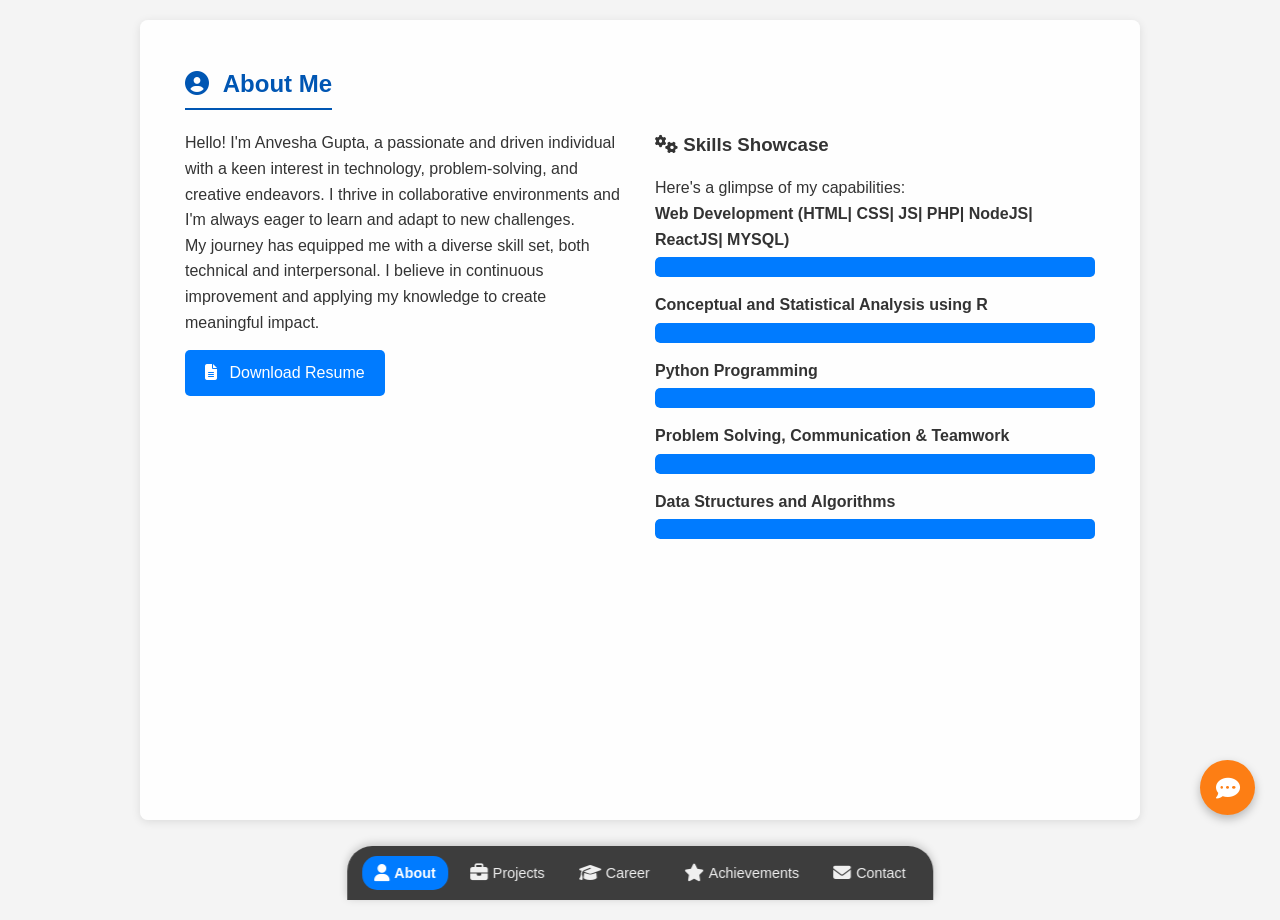
<file: index.html>
<!DOCTYPE html>
<html lang="en">
<head>
    <meta charset="UTF-8">
    <meta name="viewport" content="width=device-width, initial-scale=1.0">
    <title>Anvesha Gupta - Portfolio</title>
    <link rel="stylesheet" href="style.css">
    <!-- Font Awesome for Icons -->
    <link rel="stylesheet" href="https://cdnjs.cloudflare.com/ajax/libs/font-awesome/6.4.0/css/all.min.css">
</head>
<body id="home-background"> <!-- ID for background image styling -->

    <main id="main-content">
        <!-- Sections for different tabs -->
        <section id="about" class="content-section active">
            <h2><i class="fas fa-user-circle"></i> About Me</h2>
            <div class="about-content">
                <div class="about-text">
                    <p>Hello! I'm Anvesha Gupta, a passionate and driven individual with a keen interest in technology, problem-solving, and creative endeavors. I thrive in collaborative environments and I'm always eager to learn and adapt to new challenges.</p>
                    <p>My journey has equipped me with a diverse skill set, both technical and interpersonal. I believe in continuous improvement and applying my knowledge to create meaningful impact.</p>
                    <a href="file:///C:/Users/Anvesha/CV.pdf" download="Anvesha_Gupta_Resume.pdf" class="resume-button">
                        <i class="fas fa-file-alt"></i> Download Resume
                    </a>
                </div>
                <div class="skills-section">
                    <h3><i class="fas fa-cogs"></i> Skills Showcase</h3>
                    <p>Here's a glimpse of my capabilities:</p>
                    <div class="skill">
                        <span class="skill-name">Web Development (HTML| CSS| JS| PHP| NodeJS| ReactJS| MYSQL)</span>
                        <div class="skill-bar-container">
                            <div class="skill-bar" style="width: 85%;"></div>
                        </div>
                    </div>
                    <div class="skill">
                        <span class="skill-name">Conceptual and Statistical Analysis using R</span>
                        <div class="skill-bar-container">
                            <div class="skill-bar" style="width: 70%;"></div>
                        </div>
                    </div>
                     <div class="skill">
                        <span class="skill-name">Python Programming</span>
                        <div class="skill-bar-container">
                            <div class="skill-bar" style="width: 70%;"></div>
                        </div>
                    </div>
                    <div class="skill">
                        <span class="skill-name">Problem Solving, Communication & Teamwork</span>
                        <div class="skill-bar-container">
                            <div class="skill-bar" style="width: 80%;"></div>
                        </div>
                    </div>
                     <div class="skill">
                        <span class="skill-name">Data Structures and Algorithms</span>
                        <div class="skill-bar-container">
                            <div class="skill-bar" style="width: 60%;"></div>
                        </div>
                    </div>
                </div>
            </div>
        </section>

        <section id="projects" class="content-section">
            <h2><i class="fas fa-project-diagram"></i> Projects</h2>
            <div class="project-grid">
                <div class="project-card">
                    
                    <h3>Alarm clock system</h3>
                    <p>Devloped a C++ based Alarm Clock with features including set timer, alarm sound, world clock, and remainder along with features including all arithmetic operations, some calculus operators and recent history
                        feature. </p>
                    <div class="project-links">
                        <a href="https://github.com/AnveshaGitHub/clock-c-" target="_blank" title="Live Demo"><i class="fas fa-external-link-alt"></i></a>
                        <a href="https://github.com/AnveshaGitHub/clock-c-" target="_blank" title="GitHub Repository"><i class="fab fa-github"></i></a>
                    </div>
                </div>
                <div class="project-card">
                   
                    <h3> Frontend Project</h3>
                     <ul> <li>Created a fully interactive STONE-PAPER-SCISSOR game using Frontend features.</li>
                         <li>Developed a fully responsive Amazon homepage clone utilizing HTML5, CSS3, and JavaScript.</li> </ul>
                
                     <div class="project-links">
                        <!-- <a href="#" target="_blank" title="Live Demo"><i class="fas fa-external-link-alt"></i></a> -->
                        <a href="https://github.com/AnveshaGitHub/SPS_GAME" target="_blank" title="GitHub Repository"><i class="fab fa-github"></i></a>
                    </div>
                </div>
                 <div class="project-card">
                    
                    <h3> R Programing</h3>
                    <p> Created advanced visualizations using ggplot2, including heat maps, scatter plots, and box plots to illustrate
                        pollution patterns and trends
                        Utilized dplyr for data manipulation and aggregation to generate meaningful insights about pollution hotspots
                         and their relationship with population density</p>
                     <div class="project-links">
                        <a href="https://onedrive.live.com/personal/9738f01165144744/_layouts/15/Doc.aspx?sourcedoc=%7Ba35f599c-9a22-400d-9ea8-650e036a33cc%7D&action=default&redeem=aHR0cHM6Ly8xZHJ2Lm1zL3cvYy85NzM4ZjAxMTY1MTQ0NzQ0L0VaeFpYNk1pbWcxQW5xaGxEZ05xTTh3QmE2eVdDbXc4MUt4R0RyMS1xMTBoWVE_ZT1ydTBhRXo&slrid=220f97a1-b0e5-0000-a353-08bcdd0719ab&originalPath=aHR0cHM6Ly8xZHJ2Lm1zL3cvYy85NzM4ZjAxMTY1MTQ0NzQ0L0VaeFpYNk1pbWcxQW5xaGxEZ05xTTh3QmE2eVdDbXc4MUt4R0RyMS1xMTBoWVE_cnRpbWU9ZlFnMi04dUIzVWc&CID=900546c8-bc84-48ed-9922-bd5842922d86&_SRM=0:G:32" target="_blank" title="R file"></a>
                        <!-- <a href="#" target="_blank" title="GitHub Repository"><i class="fab fa-github"></i></a> -->
                    </div>
                </div>
            </div>
        </section>

        <section id="contact" class="content-section">
            <h2><i class="fas fa-envelope"></i> Contact Me</h2>
            <div class="contact-content">
                <div class="contact-details">
                    <p>Feel free to reach out! I'm always open to discussing new projects, creative ideas, or opportunities to be part of your vision.</p>
                    <p><i class="fas fa-envelope"></i> Email: <a href="mailto:anveshasrgupta802@email.com">anveshasrgupta802@email.com</a></p>
                    <p><i class="fab fa-linkedin"></i> LinkedIn: <a href="#" target="_blank">linkedin.com/in/anveshag</a></p>
                    <p><i class="fab fa-github"></i> GitHub: <a href="#" target="_blank">github.com/anveshag</a></p>
                </div>
                <div class="contact-form">
                    <h3>Send a Message / Ask a Question:</h3>
                    <form id="contact-form">
                        <label for="name">Name:</label>
                        <input type="text" id="name" name="name" required>

                        <label for="email">Email:</label>
                        <input type="email" id="email" name="email" required>

                        <label for="message">Message:</label>
                        <textarea id="message" name="message" rows="4" required></textarea>

                        <button type="submit">Send Message</button>
                        <p class="form-note">Note: This is a frontend demo. Form submission is not functional without backend integration.</p>
                    </form>
                </div>
            </div>
        </section>

        <section id="career" class="content-section">
            <h2><i class="fas fa-graduation-cap"></i> Career & Education</h2>
             <div class="career-entry">
                <h3><i class="fas fa-university"></i> College Education</h3>
                <p><strong>Bachelors of Technology in Computer Science and Design (CSD)</strong> - Madhav Institute of Technology and Science, Gwalior</p>
                <p><em>Year of Graduation: 2027</em></p>
                <p>Relevant Coursework: Data Structures, Algorithms, Web Technologies, Database Management, Computer Networks, Operating Systems</p>
                <p>Achieved a CGPA of 7.78/10.0</p>
            </div>
             <div class="career-entry">
                <h3><i class="fas fa-school"></i> School Education</h3>
                <p><strong>Higher Secondary (Class XII)</strong> - Ramshree India International School, Gwalior</p>
                <p><em>Year of Completion: 2023</em></p>
                <p>Stream: Science (Physics, Chemistry, Mathematics)</p>
                 <p>Percentage: 77%</p>
            </div>
             <div class="career-entry">
                <h3><i class="fas fa-chalkboard-teacher"></i> Secondary</h3>
                <p><strong>Secondary School (Class X)</strong> - Ramshree India International School, Gwalior</p>
                <p><em>Year of Completion: 2021</em></p>
                 <p>CGPA/Percentage: 94%</p>
            </div>
        </section>

        <section id="extra-curricular" class="content-section">
            <h2><i class="fas fa-star"></i>Achievements</h2>
            <ul>
                <li><i class="fas fa-trophy"></i>Qualified for Round 2 of Codeathon 3.0 Hackathon.</li>
                <li><i class="fas fa-trophy"></i>National Level Rifle Shooter in 10M range. State level winner from MP in rifle shooting.</li>
                <li><i class="fas fa-trophy"></i>State level Basketball player.</li>
                <li><i class="fas fa-trophy"></i>NSS Coordinator for B.Tech 2023-27.</li>
                <li><i class="fas fa-users"></i>Worked as lead of core team of management in college and inter-college fest and events.</li>
                <li><i class="fas fa-users"></i>Worked in an NGO for social service.</li>
            </ul>
        </section>
    </main>

    <!-- Bottom Navigation Bar -->
    <nav id="bottom-nav">
        <button class="nav-button active-tab" data-target="about"><i class="fas fa-user"></i> About</button>
        <button class="nav-button" data-target="projects"><i class="fas fa-briefcase"></i> Projects</button>
        <button class="nav-button" data-target="career"><i class="fas fa-graduation-cap"></i> Career</button>
        <button class="nav-button" data-target="extra-curricular"><i class="fas fa-star"></i> Achievements</button>
        <button class="nav-button" data-target="contact"><i class="fas fa-envelope"></i> Contact</button>
    </nav>

    <!-- Floating Action Button (FAB) -->
    <button id="fab" class="fab" title="Quick Contact">
        <i class="fas fa-comment-dots"></i>
    </button>

    <script src="script.js"></script>
</body>
</html>
</file>
<file: style.css>
/* Basic Reset & Defaults */
* {
    margin: 0;
    padding: 0;
    box-sizing: border-box;
}

html {
    scroll-behavior: smooth; /* Smooth scroll for FAB if used for scrolling */
}

body {
    font-family: 'Segoe UI', Tahoma, Geneva, Verdana, sans-serif;
    line-height: 1.6;
    color: #333;
    background-color: #f4f4f4; /* Default background if image fails */
    padding-bottom: 80px; /* Space for the bottom nav */
}

/* Background Image for Initial Load */
#home-background {
    /* background-image: url('anvesha-bg.jpg'); Make sure path is correct */
    background-size: cover;
    background-position: center center;
    background-repeat: no-repeat;
    background-attachment: fixed; /* Keeps background fixed during scroll */
    transition: background-image 1s ease-in-out; /* Smooth transition if changed */
}

/* Main Content Area */
#main-content {
    max-width: 1000px;
    margin: 20px auto;
    padding: 20px;
    background-color: rgba(255, 255, 255, 0.9); /* Slightly transparent white background */
    border-radius: 8px;
    box-shadow: 0 2px 10px rgba(0, 0, 0, 0.1);
    min-height: calc(100vh - 100px); /* Ensure content area takes height */
}

/* Content Sections */
.content-section {
    display: none; /* Hide all sections by default */
    padding: 25px;
    animation: fadeIn 0.6s ease-in-out;
}

.content-section.active {
    display: block; /* Show the active section */
}

.content-section h2 {
    color: #0056b3;
    margin-bottom: 20px;
    border-bottom: 2px solid #0056b3;
    padding-bottom: 5px;
    display: inline-block;
}
.content-section h2 i {
    margin-right: 8px;
}

/* Fade-in Animation */
@keyframes fadeIn {
    from { opacity: 0; transform: translateY(10px); }
    to { opacity: 1; transform: translateY(0); }
}

/* About Me Section */
.about-content {
    display: flex;
    flex-wrap: wrap;
    gap: 30px;
}
.about-text {
    flex: 1;
    min-width: 300px;
}
.resume-button {
    display: inline-block;
    margin-top: 15px;
    padding: 10px 20px;
    background-color: #007bff;
    color: white;
    text-decoration: none;
    border-radius: 5px;
    transition: background-color 0.3s ease;
}
.resume-button i {
    margin-right: 8px;
}
.resume-button:hover {
    background-color: #0056b3;
}

/* Skills Showcase */
.skills-section {
    flex: 1;
    min-width: 300px;
}
.skills-section h3 {
    color: #333;
    margin-bottom: 15px;
}
.skill {
    margin-bottom: 15px;
}
.skill-name {
    display: block;
    margin-bottom: 5px;
    font-weight: bold;
}
.skill-bar-container {
    background-color: #e0e0e0;
    border-radius: 5px;
    overflow: hidden; /* Ensures inner bar respects border radius */
    height: 20px;
}
.skill-bar {
    height: 100%;
    background-color: #007bff;
    border-radius: 5px 0 0 5px; /* Keep left radius */
    text-align: right;
    color: white;
    font-size: 12px;
    line-height: 20px;
    padding-right: 5px;
    /* Animation Effect */
    width: 0; /* Start at 0 width */
    animation: fillBar 1.5s ease-out forwards;
    animation-delay: 0.2s; /* Slight delay before animation starts */
}
/* Separate animation needed if you want bars to animate when scrolled into view (requires JS) */
@keyframes fillBar {
    to {
        /* The actual width is set via inline style in HTML */
        /* This just ensures the animation runs. We'll re-set width using JS if needed */
        /* For simplicity now, we let CSS handle it based on initial inline style */
        width: var(--skill-level, attr(style)); /* Fallback if var isn't set */
    }
}
/* We need JS to trigger the animation properly on first view */
.content-section.active .skill-bar {
   /* Target the skill bar ONLY when its parent section is active */
   width: var(--target-width); /* JS will set this custom property */
   /* If not using JS for animation trigger, remove this and rely on inline style + @keyframes */
}


/* Projects Section */
.project-grid {
    display: grid;
    grid-template-columns: repeat(auto-fit, minmax(280px, 1fr));
    gap: 20px;
}
.project-card {
    background-color: #f9f9f9;
    border: 1px solid #ddd;
    border-radius: 5px;
    padding: 15px;
    text-align: center;
    transition: transform 0.3s ease, box-shadow 0.3s ease;
}
.project-card:hover {
    transform: translateY(-5px);
    box-shadow: 0 4px 12px rgba(0, 0, 0, 0.1);
}
.project-card img {
    max-width: 100%;
    height:fit-content;
    border-radius: 4px;
    margin-bottom: 10px;
}
.project-card h3 {
    margin-bottom: 8px;
    color: #0056b3;
}
.project-links {
    margin-top: 15px;
}
.project-links a {
    color: #007bff;
    font-size: 1.5rem; /* Larger icons */
    margin: 0 10px;
    text-decoration: none;
    transition: color 0.3s ease;
}
.project-links a:hover {
    color: #0056b3;
}

/* Contact Section */
.contact-content {
    display: flex;
    flex-wrap: wrap;
    gap: 30px;
}
.contact-details {
    flex: 1;
    min-width: 280px;
}
.contact-details p {
    margin-bottom: 10px;
}
.contact-details i {
    margin-right: 10px;
    color: #007bff;
    width: 20px; /* Align icons */
    text-align: center;
}
.contact-details a {
    color: #0056b3;
    text-decoration: none;
}
.contact-details a:hover {
    text-decoration: underline;
}

.contact-form {
    flex: 1.5; /* Make form slightly wider */
    min-width: 300px;
}
.contact-form h3 {
    margin-bottom: 15px;
}
.contact-form label {
    display: block;
    margin-bottom: 5px;
    font-weight: bold;
}
.contact-form input[type="text"],
.contact-form input[type="email"],
.contact-form textarea {
    width: 100%;
    padding: 10px;
    margin-bottom: 15px;
    border: 1px solid #ccc;
    border-radius: 4px;
    font-size: 1rem;
}
.contact-form textarea {
    resize: vertical;
}
.contact-form button {
    padding: 12px 25px;
    background-color: #28a745;
    color: white;
    border: none;
    border-radius: 5px;
    cursor: pointer;
    font-size: 1rem;
    transition: background-color 0.3s ease;
}
.contact-form button:hover {
    background-color: #218838;
}
.form-note {
    font-size: 0.85rem;
    color: #666;
    margin-top: 15px;
}

/* Career Section */
.career-entry {
    background-color: #f9f9f9;
    padding: 15px;
    border-left: 4px solid #007bff;
    margin-bottom: 20px;
    border-radius: 0 4px 4px 0;
}
.career-entry h3 {
    margin-bottom: 5px;
    color: #0056b3;
}
.career-entry h3 i {
    margin-right: 8px;
}
.career-entry p {
    margin-bottom: 5px;
}
.career-entry em {
    color: #555;
}

/* Extra-Curricular Section */
#extra-curricular ul {
    list-style: none;
    padding-left: 0;
}
#extra-curricular li {
    background-color: #f9f9f9;
    padding: 10px 15px;
    margin-bottom: 10px;
    border-radius: 4px;
    border-left: 4px solid #ffc107; /* Accent color */
}
#extra-curricular li i {
    margin-right: 10px;
    color: #ffc107; /* Match border color */
}


/* Bottom Navigation Bar */
#bottom-nav {
    position: fixed;
    bottom: 0;
    left: 50%;
    transform: translateX(-50%);
    background-color: rgba(51, 51, 51, 0.95); /* Dark, slightly transparent */
    backdrop-filter: blur(5px); /* Optional: blur background behind nav */
    padding: 10px 15px;
    border-radius: 25px 25px 0 0; /* Rounded top corners */
    display: flex;
    gap: 10px;
    box-shadow: 0 -2px 10px rgba(0, 0, 0, 0.2);
    z-index: 1000;
}

.nav-button {
    background: none;
    border: none;
    color: #f0f0f0;
    cursor: pointer;
    padding: 8px 12px;
    font-size: 0.9rem;
    border-radius: 15px;
    transition: background-color 0.3s ease, color 0.3s ease;
    display: flex;
    align-items: center;
    gap: 5px;
}

.nav-button i {
    font-size: 1.1rem; /* Icon size */
}

.nav-button:hover {
    background-color: rgba(255, 255, 255, 0.1);
    color: #fff;
}

.nav-button.active-tab {
    background-color: #007bff;
    color: #fff;
    font-weight: bold;
}

/* Floating Action Button (FAB) */
.fab {
    position: fixed;
    bottom: 85px; /* Adjust to be above the nav bar */
    right: 25px;
    width: 55px;
    height: 55px;
    background-color: #fd7e14; /* Orange color */
    color: white;
    border: none;
    border-radius: 50%;
    font-size: 24px;
    display: flex;
    justify-content: center;
    align-items: center;
    box-shadow: 0 4px 10px rgba(0, 0, 0, 0.25);
    cursor: pointer;
    z-index: 1001; /* Above nav bar */
    transition: background-color 0.3s ease, transform 0.3s ease;
}

.fab:hover {
    background-color: #e66804; /* Darker orange */
    transform: scale(1.05);
}

/* Responsive Adjustments */
@media (max-width: 768px) {
    #main-content {
        margin: 10px;
        padding: 15px;
    }
    .about-content, .contact-content {
        flex-direction: column;
    }
     #bottom-nav {
        width: 95%; /* Make nav wider on smaller screens */
        gap: 5px; /* Reduce gap */
        padding: 8px 10px;
    }
    .nav-button {
        padding: 6px 8px;
        font-size: 0.8rem;
    }
    /*.nav-button span { /* Hide text on very small screens if needed */
       /* display: none; */
    
     .fab {
        bottom: 75px;
        right: 15px;
        width: 50px;
        height: 50px;
        font-size: 20px;
    }
}

@media (max-width: 480px) {
     .nav-button {
        /* Only show icons */
        padding: 8px;
     }
     .nav-button span {
        display: none; /* Hide text */
     }
     .nav-button i {
         font-size: 1.3rem; /* Slightly larger icon */
         margin: 0;
     }
      #bottom-nav {
         gap: 8px; /* Adjust gap for icons only */
     }
     h2 {
        font-size: 1.5rem;
     }
}
</file>
